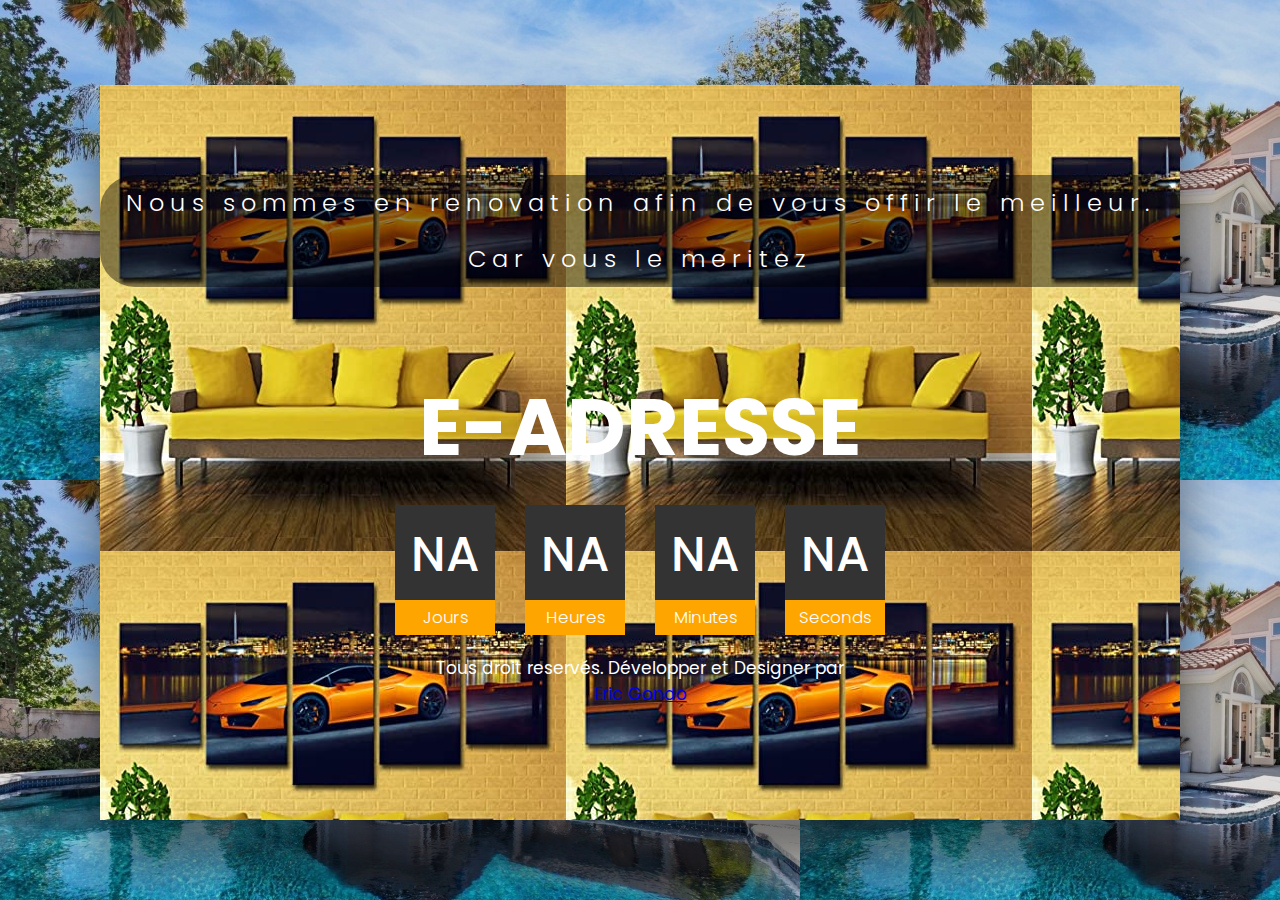
<file: formulaire/LandingPage/index.html>
<!DOCTYPE html>
<html>
<head>
	<title>E-ADRESSE</title>
	<meta charset="utf-8">
  	<meta name="viewport" content="width=device-width, initial-scale=1.0">
	<link rel="shortcut icon" type="image/png" href="images/logo.jpg">
	<link rel="stylesheet" href="style.css">
	<link rel="stylesheet" href="style.css">
	<script src="compte_a_rebour.js"></script>
</head>
<body>
	<div class="container">
		<h2>
			<br>
			<span>Nous sommes en renovation afin de vous offir le meilleur. Car vous le meritez</span>
			<br><br>E-ADRESSE
		</h2>

		<div class="countdown">
			<div id="jour">NA</div>
			<div id="heure">NA</div>
			<div id="minute">NA</div>
			<div id="second">NA</div>
		</div>

		<br><br>
		<p style="font-size: 17px; color: white;text-align: center;">Tous droit reservés. Développer et Designer par<br>
			<a href="https://www.facebook.com/eric.gondo.165/">Eric Gondo</a>
		</p>

	</div>
</body>
</html>
</file>
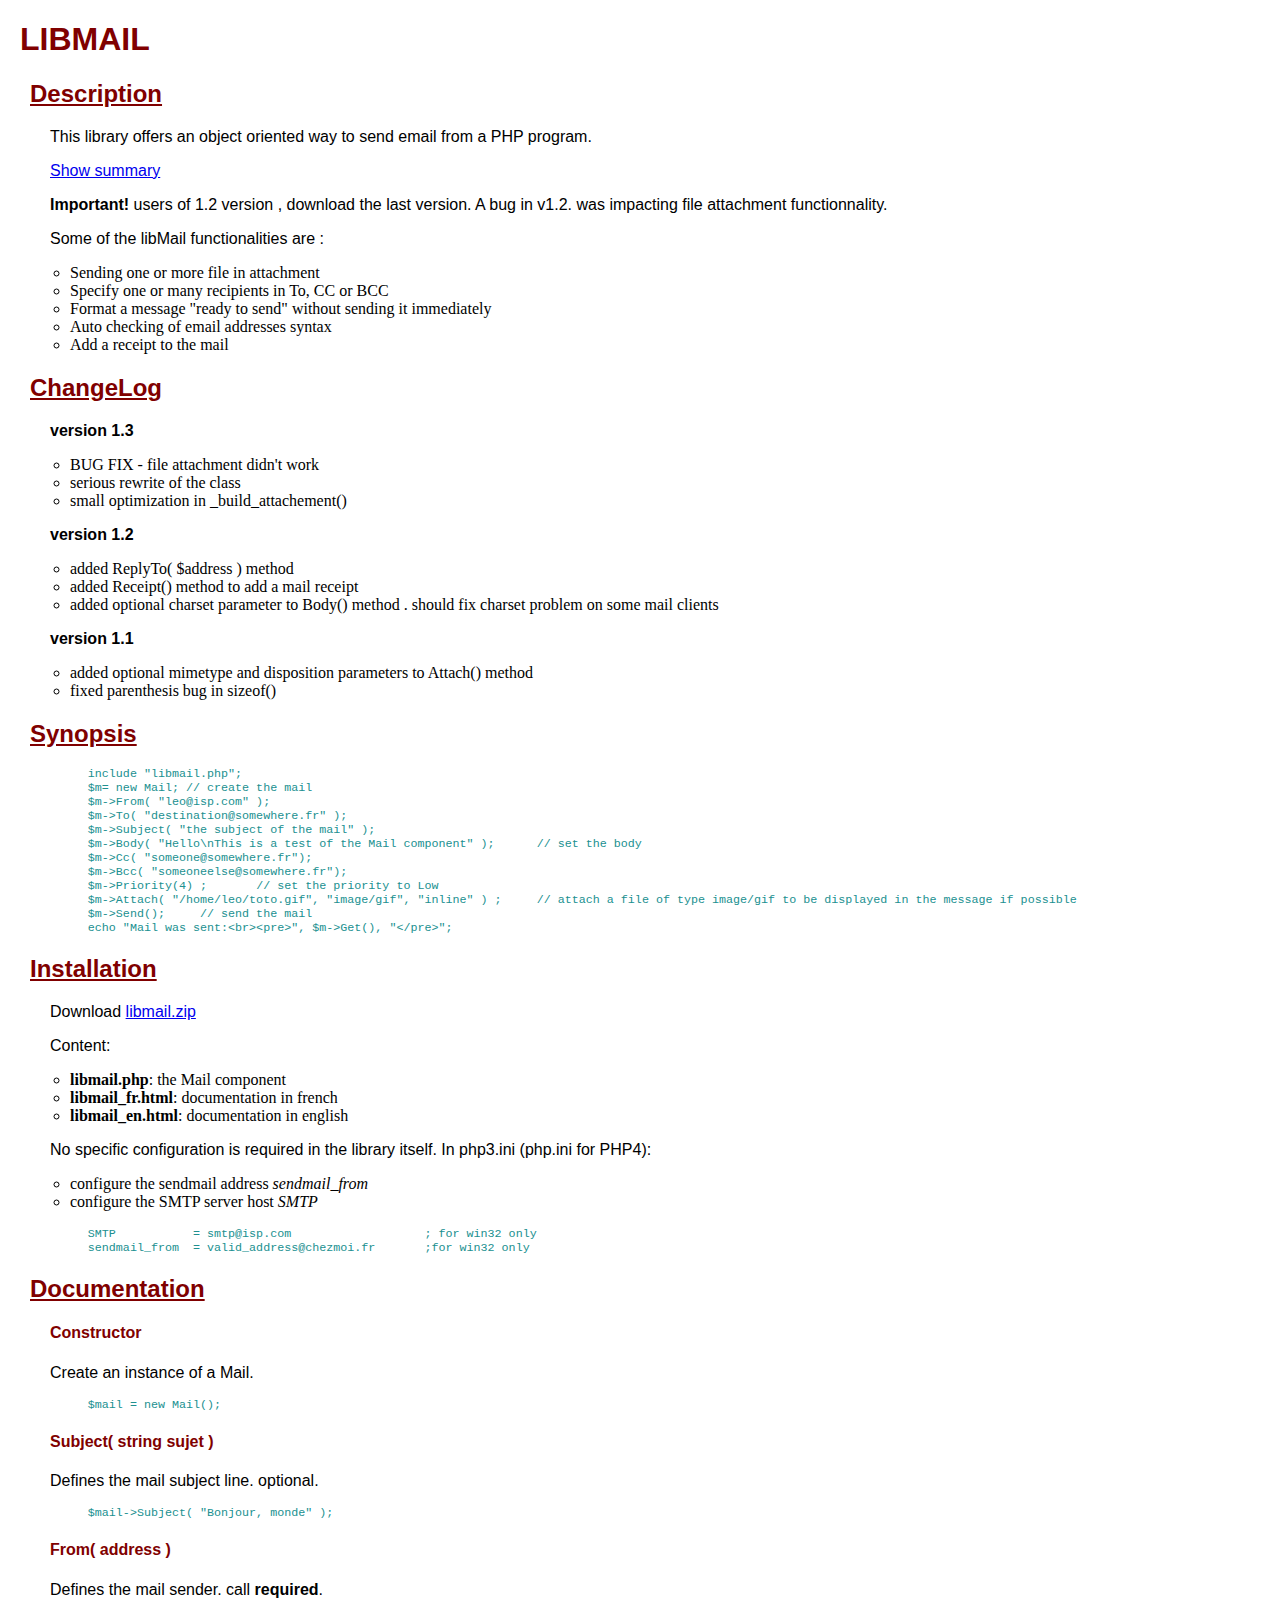
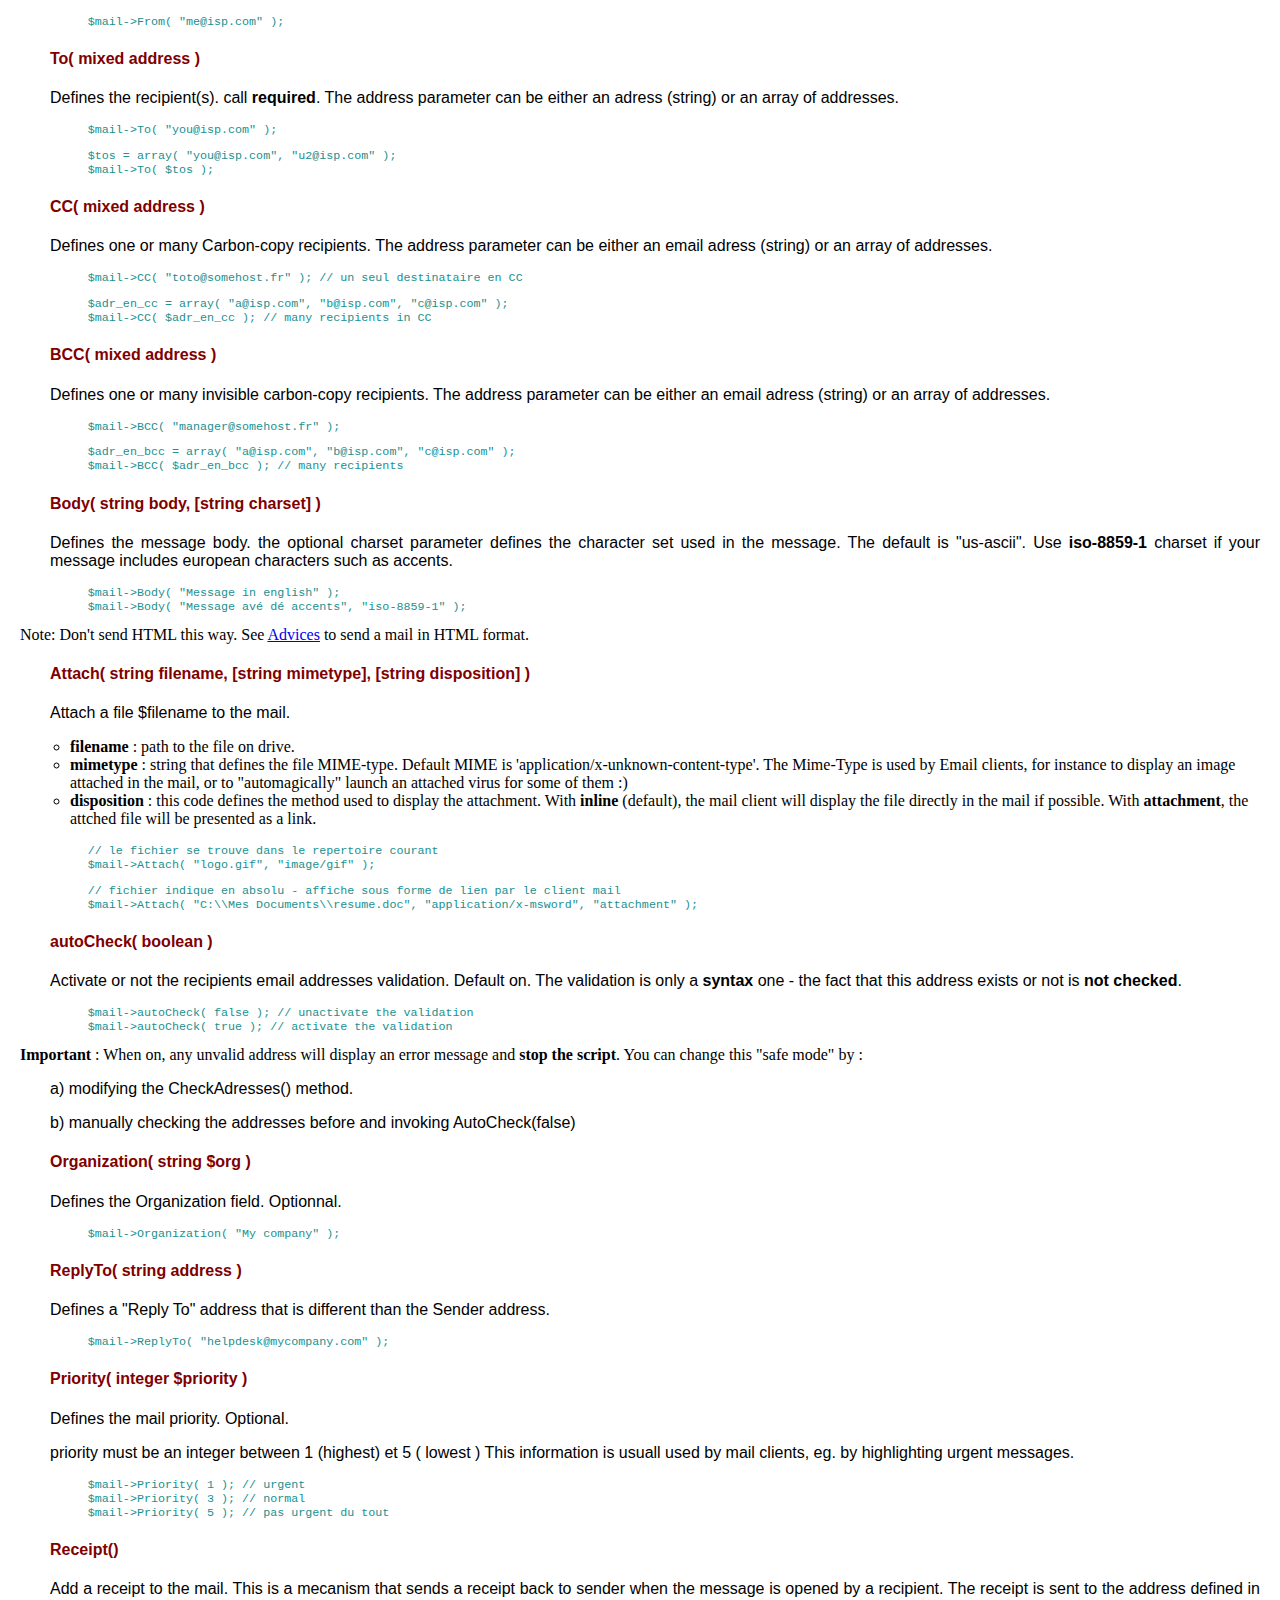
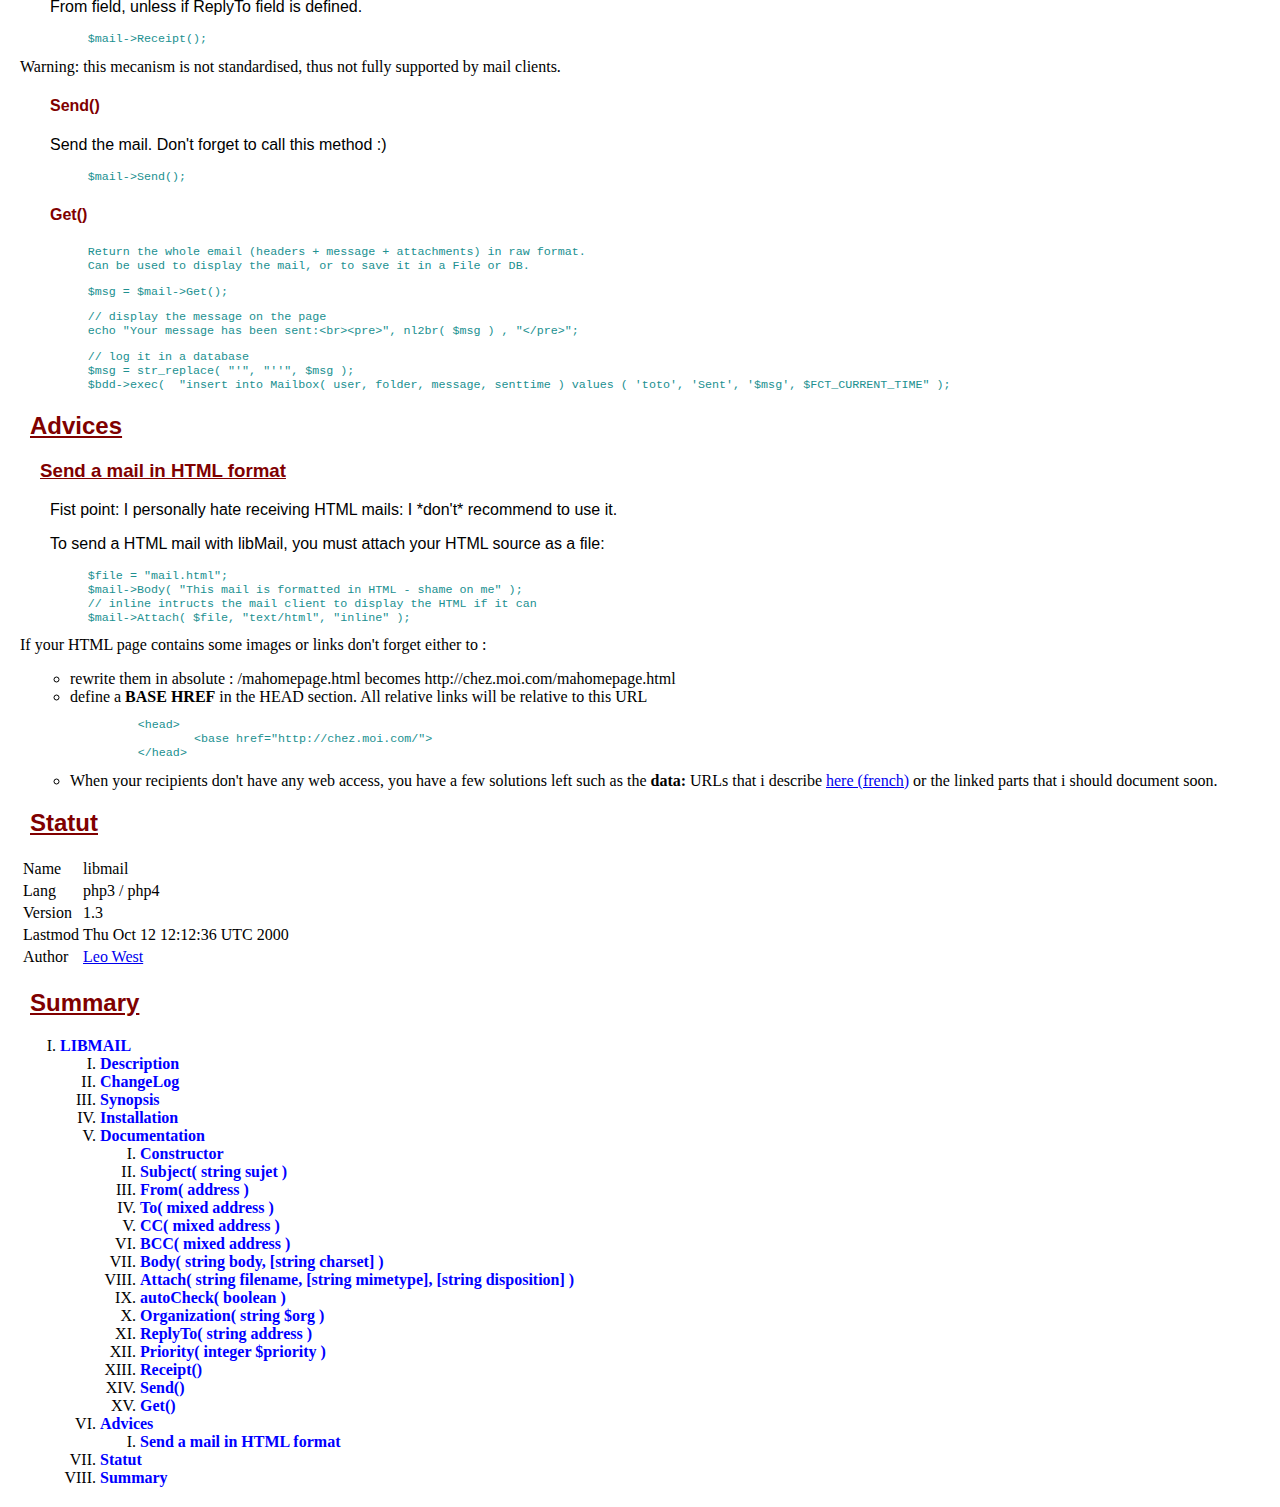
<file: formulaire/libmail/libmail_en.html>
<!DOCTYPE HTML PUBLIC "-//W3C//DTD HTML 4.01 Transitional//EN" "http://www.w3.org/TR/html4/loose.dtd">
<html>
<head>
<style type="text/css">
body {
	background-color: #ffffff;
	margin-top: 20px;
	margin-bottom: 20px;
	margin-left: 20px;
	margin-right: 20px;
}

code {
	color: #209090;
	font-weight: bold;
}

pre {
	font-family: monospace;
	font-size: 90%;
	color: #209090;
	margin-left: 1em;
}

p {
	font-family: Ms Sans Serif, Helvetica, Arial;
	text-align: justify;
	margin-left: +30px;
}	

ul {
	list-style: circle;
	margin-left: 10px;
}

ol {
	list-style: upper-roman;
}

h1,h2,h3,h4,h5,h6 {
	font-family: Arial, Helvetica;
	color: maroon;
}

h1 {
	font-size: +2em;
}

h2 {
	margin-left: +10px;
	text-decoration: underline;
}

h3 {
	margin-left: +20px;
	text-decoration: underline;
}

h4 {
	margin-left: +30px;
	font-weight: bold;
}


.aIdx {
	color: blue;
	font-weight: bold;
	text-decoration: none;
	vlink-color: darkblue;
	
}
.aIdx:active { color: pink; }

TABLE.params {
	border-collapse: collapse;
	border: 1px;
	background-color: #dddddd;
	padding: 1 5 1 5;
}
</style>
</head>
<body bgcolor="white">
<a name="LIBMAIL"></a><h1>LIBMAIL</h1><p><a name="Description"></a><h2>Description</h2><p>This library offers an object oriented way to send email from a PHP program.
<p><a href="#Summary">Show summary</a>
<p><b>Important!</b> users of 1.2 version , download the last version.
A bug in v1.2. was impacting file attachment functionnality.
<p><p>Some of the libMail functionalities are :
<p><ul><li> Sending one or more file in attachment
<li> Specify one or many recipients in To, CC or BCC
<li> Format a message "ready to send" without sending it immediately
<li> Auto checking of email addresses syntax
<li> Add a receipt to the mail
</ul><p><p><a name="ChangeLog"></a><h2>ChangeLog</h2><p><b>version 1.3</b>
<ul><li> BUG FIX - file attachment didn't work
<li> serious rewrite of the class
<li> small optimization in _build_attachement()
</ul><p><b>version 1.2</b>
<ul><li> added ReplyTo( $address ) method
<li> added Receipt() method to add a mail receipt
<li> added optional charset parameter to Body() method . should fix charset problem on some mail clients
</ul><p><b>version 1.1</b>
<ul><li> added optional mimetype and disposition parameters to Attach() method
<li> fixed parenthesis bug in sizeof()
</ul><p><p><a name="Synopsis"></a><h2>Synopsis</h2><p>
<pre>	include &quot;libmail.php&quot;;
	$m= new Mail; // create the mail
	$m-&gt;From( &quot;leo@isp.com&quot; );
	$m-&gt;To( &quot;destination@somewhere.fr&quot; );
	$m-&gt;Subject( &quot;the subject of the mail&quot; );
	$m-&gt;Body( &quot;Hello\nThis is a test of the Mail component&quot; );	// set the body
	$m-&gt;Cc( &quot;someone@somewhere.fr&quot;);
	$m-&gt;Bcc( &quot;someoneelse@somewhere.fr&quot;);
	$m-&gt;Priority(4) ;	// set the priority to Low
	$m-&gt;Attach( &quot;/home/leo/toto.gif&quot;, &quot;image/gif&quot;, &quot;inline&quot; ) ;	// attach a file of type image/gif to be displayed in the message if possible
	$m-&gt;Send();	// send the mail
	echo &quot;Mail was sent:&lt;br&gt;&lt;pre&gt;&quot;, $m-&gt;Get(), &quot;&lt;/pre&gt;&quot;;
</pre>
<p><a name="Installation"></a><h2>Installation</h2><p><p>Download <a href="libmail.zip">libmail.zip</a>
<p>Content:
<p><ul><li> <b>libmail.php</b>: the Mail component
<li> <b>libmail_fr.html</b>: documentation in french
<li> <b>libmail_en.html</b>: documentation in english
</ul><p><p>No specific configuration is required in the library itself.
In php3.ini (php.ini for PHP4):
<ul><li> configure the sendmail address <i>sendmail_from</i>
<li> configure the SMTP server host <i>SMTP</i>
</ul><p>
<pre>	SMTP           = smtp@isp.com			; for win32 only
	sendmail_from  = valid_address@chezmoi.fr	;for win32 only
</pre>
<p><a name="Documentation"></a><h2>Documentation</h2><p><p><a name="Constructor"></a><h4>Constructor</h4><p>Create an instance of a Mail.
<p>
<pre>	$mail = new Mail();
</pre>
<p><a name="Subject%28+string+sujet+%29"></a><h4>Subject( string sujet )</h4><p>Defines the mail subject line. optional.
<p>
<pre>	$mail-&gt;Subject( &quot;Bonjour, monde&quot; );
</pre>
<p><a name="From%28+address+%29"></a><h4>From( address )</h4><p>Defines the mail sender. call <b>required</b>.
<p>
<pre>	$mail-&gt;From( &quot;me@isp.com&quot; );
</pre>
<p><a name="To%28+mixed+address+%29"></a><h4>To( mixed address )</h4><p>Defines the recipient(s). call <b>required</b>.
The address parameter can be either an adress (string) or an array of addresses.
<p>
<pre>	$mail-&gt;To( &quot;you@isp.com&quot; );
</pre>

<pre>	$tos = array( &quot;you@isp.com&quot;, &quot;u2@isp.com&quot; );
	$mail-&gt;To( $tos );
</pre>
<p><p><p><a name="CC%28+mixed+address+%29"></a><h4>CC( mixed address )</h4><p>Defines one or many Carbon-copy recipients.
The address parameter can be either an email adress (string) or an array of addresses.
<p>
<pre>	$mail-&gt;CC( &quot;toto@somehost.fr&quot; ); // un seul destinataire en CC
</pre>

<pre>	$adr_en_cc = array( &quot;a@isp.com&quot;, &quot;b@isp.com&quot;, &quot;c@isp.com&quot; );
	$mail-&gt;CC( $adr_en_cc ); // many recipients in CC
</pre>
<p><p><a name="BCC%28+mixed+address+%29"></a><h4>BCC( mixed address )</h4><p>Defines one or many invisible carbon-copy recipients.
The address parameter can be either an email adress (string) or an array of addresses.
<p>
<pre>	$mail-&gt;BCC( &quot;manager@somehost.fr&quot; );
</pre>

<pre>	$adr_en_bcc = array( &quot;a@isp.com&quot;, &quot;b@isp.com&quot;, &quot;c@isp.com&quot; );
	$mail-&gt;BCC( $adr_en_bcc ); // many recipients
</pre>
<p><p><p><a name="Body%28+string+body%2C+%5Bstring+charset%5D+%29"></a><h4>Body( string body, [string charset] )</h4><p>Defines the message body. the optional charset parameter defines the character set used in the message.
The default is "us-ascii". Use <b>iso-8859-1</b> charset if your message includes european characters such as accents.
<p>
<pre>	$mail-&gt;Body( &quot;Message in english&quot; );
	$mail-&gt;Body( &quot;Message av&eacute; d&eacute; accents&quot;, &quot;iso-8859-1&quot; );
</pre>
Note: Don't send HTML this way. See <a href="#Advices">Advices</a> to send a mail in HTML format.
<p><p><p><a name="Attach%28+string+filename%2C+%5Bstring+mimetype%5D%2C+%5Bstring+disposition%5D+%29"></a><h4>Attach( string filename, [string mimetype], [string disposition] )</h4><p>Attach a file $filename to the mail.
<p><ul><li> <b>filename</b> : path to the file on drive.
</li><li> <b>mimetype</b> : string that defines the file MIME-type.
Default MIME is 'application/x-unknown-content-type'.
The Mime-Type is used by Email clients, for instance to display an image attached in the mail,
or to "automagically" launch an attached virus for some of them :)
</li><li> <b>disposition</b> : this code defines the method used to display the attachment.
With <b>inline</b> (default), the mail client will display the file directly in the mail if possible.
With <b>attachment</b>, the attched file will be presented as a link.
</li></ul><p>
<pre>	// le fichier se trouve dans le repertoire courant
	$mail-&gt;Attach( &quot;logo.gif&quot;, &quot;image/gif&quot; );
</pre>

<pre>	// fichier indique en absolu - affiche sous forme de lien par le client mail
	$mail-&gt;Attach( &quot;C:\\Mes Documents\\resume.doc&quot;, &quot;application/x-msword&quot;, &quot;attachment&quot; );
</pre>
<p><p><a name="autoCheck%28+boolean+%29"></a><h4>autoCheck( boolean )</h4><p>Activate or not the recipients email addresses validation. Default on.
The validation is only a <b>syntax</b> one - the fact that this address exists or not is <b>not checked</b>.
<p><p>
<pre>	$mail-&gt;autoCheck( false ); // unactivate the validation
	$mail-&gt;autoCheck( true ); // activate the validation
</pre>
<b>Important</b> : When on, any unvalid address will display an error message and <b>stop the script</b>.
You can change this "safe mode" by :
<p>a) modifying the CheckAdresses() method.
<p>b) manually checking the addresses before and invoking AutoCheck(false)
<p><p><p><a name="Organization%28+string+%24org+%29"></a><h4>Organization( string $org )</h4><p>Defines the Organization field. Optionnal.
<p>
<pre>	$mail-&gt;Organization( &quot;My company&quot; );
</pre>
<p><p><a name="ReplyTo%28+string+address+%29"></a><h4>ReplyTo( string address )</h4><p>Defines a "Reply To" address that is different than the Sender address.
<p>
<pre>	$mail-&gt;ReplyTo( &quot;helpdesk@mycompany.com&quot; );
</pre>
<p><p><a name="Priority%28+integer+%24priority+%29"></a><h4>Priority( integer $priority )</h4><p>Defines the mail priority. Optional.
<p>priority must be an integer between 1 (highest) et 5 ( lowest )
This information is usuall used by mail clients, eg. by highlighting urgent messages.
<p>
<pre>	$mail-&gt;Priority( 1 ); // urgent
	$mail-&gt;Priority( 3 ); // normal
	$mail-&gt;Priority( 5 ); // pas urgent du tout
</pre>
<p><a name="Receipt%28%29"></a><h4>Receipt()</h4><p>Add a receipt to the mail.
This is a mecanism that sends a receipt back to sender when the message is opened by a recipient.
The receipt is sent to the address defined in From field, unless if ReplyTo field is defined.
<p>
<pre>	$mail-&gt;Receipt();
</pre>
Warning: this mecanism is not standardised, thus not fully supported by mail clients.
<p><p><p><a name="Send%28%29"></a><h4>Send()</h4><p>Send the mail.
Don't forget to call this method :)
<p><p>
<pre>	$mail-&gt;Send();
</pre>
<p><a name="Get%28%29"></a><h4>Get()</h4><p>
<pre>	Return the whole email (headers + message + attachments) in raw format.
	Can be used to display the mail, or to save it in a File or DB.
</pre>

<pre>	$msg = $mail-&gt;Get();
</pre>

<pre>	// display the message on the page
	echo &quot;Your message has been sent:&lt;br&gt;&lt;pre&gt;&quot;, nl2br( $msg ) , &quot;&lt;/pre&gt;&quot;;
</pre>

<pre>	// log it in a database
	$msg = str_replace( &quot;&#039;&quot;, &quot;&#039;&#039;&quot;, $msg );
	$bdd-&gt;exec(  &quot;insert into Mailbox( user, folder, message, senttime ) values ( &#039;toto&#039;, &#039;Sent&#039;, &#039;$msg&#039;, $FCT_CURRENT_TIME&quot; );
</pre>
<p><a name="Advices"></a><h2>Advices</h2><p><a name="Send+a+mail+in+HTML+format"></a><h3>Send a mail in HTML format</h3><p>Fist point: I personally hate receiving HTML mails: I *don't* recommend to use it.
<p>To send a HTML mail with libMail, you must attach your HTML source as a file:
<p>
<pre>	$file = &quot;mail.html&quot;;
	$mail-&gt;Body( &quot;This mail is formatted in HTML - shame on me&quot; );
	// inline intructs the mail client to display the HTML if it can
	$mail-&gt;Attach( $file, &quot;text/html&quot;, &quot;inline&quot; );
</pre>
If your HTML page contains some images or links don't forget either to :
<p><ul><li> rewrite them in absolute : /mahomepage.html  becomes http://chez.moi.com/mahomepage.html
</li><li> define a <b>BASE HREF</b> in the HEAD section. All relative links will be relative to this URL
</li>
<pre>	&lt;head&gt;
		&lt;base href=&quot;http://chez.moi.com/&quot;&gt;
	&lt;/head&gt;
</pre>
<li> When your recipients don't have any web access, you have a few solutions left such as the <b>data:</b> URLs that i describe <a href="http://lwest.free.fr/doc/php/smp/?docid=data_url">here (french)</a>
or the linked parts that i should document soon.
</li><p></ul><p><p><p><p><a name="Statut"></a><h2>Statut</h2><p><table >
<tr><td>Name</td><td>libmail</td></tr>
<tr><td>Lang</td><td>php3 / php4</td></tr>
<tr><td>Version</td><td>1.3</td></tr>
<tr><td>Lastmod</td><td>Thu Oct 12 12:12:36 UTC 2000</td></tr>
<tr><td>Author</td><td><a href="mailto:lwest@free.fr?subject=libmail">Leo West</a></td></tr>
</table><p><a name="Summary"></a><h2>Summary</h2><p><a name="summary"></a><ol class=idx>
<li><a href="#LIBMAIL" class=aIdx>LIBMAIL</a></li>
<ol class=idx>
<li><a href="#Description" class=aIdx>Description</a></li>
<li><a href="#ChangeLog" class=aIdx>ChangeLog</a></li>
<li><a href="#Synopsis" class=aIdx>Synopsis</a></li>
<li><a href="#Installation" class=aIdx>Installation</a></li>
<li><a href="#Documentation" class=aIdx>Documentation</a></li>
<ol class=idx>
<li><a href="#Constructor" class=aIdx>Constructor</a></li>
<li><a href="#Subject%28+string+sujet+%29" class=aIdx>Subject( string sujet )</a></li>
<li><a href="#From%28+address+%29" class=aIdx>From( address )</a></li>
<li><a href="#To%28+mixed+address+%29" class=aIdx>To( mixed address )</a></li>
<li><a href="#CC%28+mixed+address+%29" class=aIdx>CC( mixed address )</a></li>
<li><a href="#BCC%28+mixed+address+%29" class=aIdx>BCC( mixed address )</a></li>
<li><a href="#Body%28+string+body%2C+%5Bstring+charset%5D+%29" class=aIdx>Body( string body, [string charset] )</a></li>
<li><a href="#Attach%28+string+filename%2C+%5Bstring+mimetype%5D%2C+%5Bstring+disposition%5D+%29" class=aIdx>Attach( string filename, [string mimetype], [string disposition] )</a></li>
<li><a href="#autoCheck%28+boolean+%29" class=aIdx>autoCheck( boolean )</a></li>
<li><a href="#Organization%28+string+%24org+%29" class=aIdx>Organization( string $org )</a></li>
<li><a href="#ReplyTo%28+string+address+%29" class=aIdx>ReplyTo( string address )</a></li>
<li><a href="#Priority%28+integer+%24priority+%29" class=aIdx>Priority( integer $priority )</a></li>
<li><a href="#Receipt%28%29" class=aIdx>Receipt()</a></li>
<li><a href="#Send%28%29" class=aIdx>Send()</a></li>
<li><a href="#Get%28%29" class=aIdx>Get()</a></li>
</ol><li><a href="#Advices" class=aIdx>Advices</a></li>
<ol class=idx>
<li><a href="#Send+a+mail+in+HTML+format" class=aIdx>Send a mail in HTML format</a></li>
</ol><li><a href="#Statut" class=aIdx>Statut</a></li>
<li><a href="#Summary" class=aIdx>Summary</a></li>
<p><p></body>
</html>
</file>
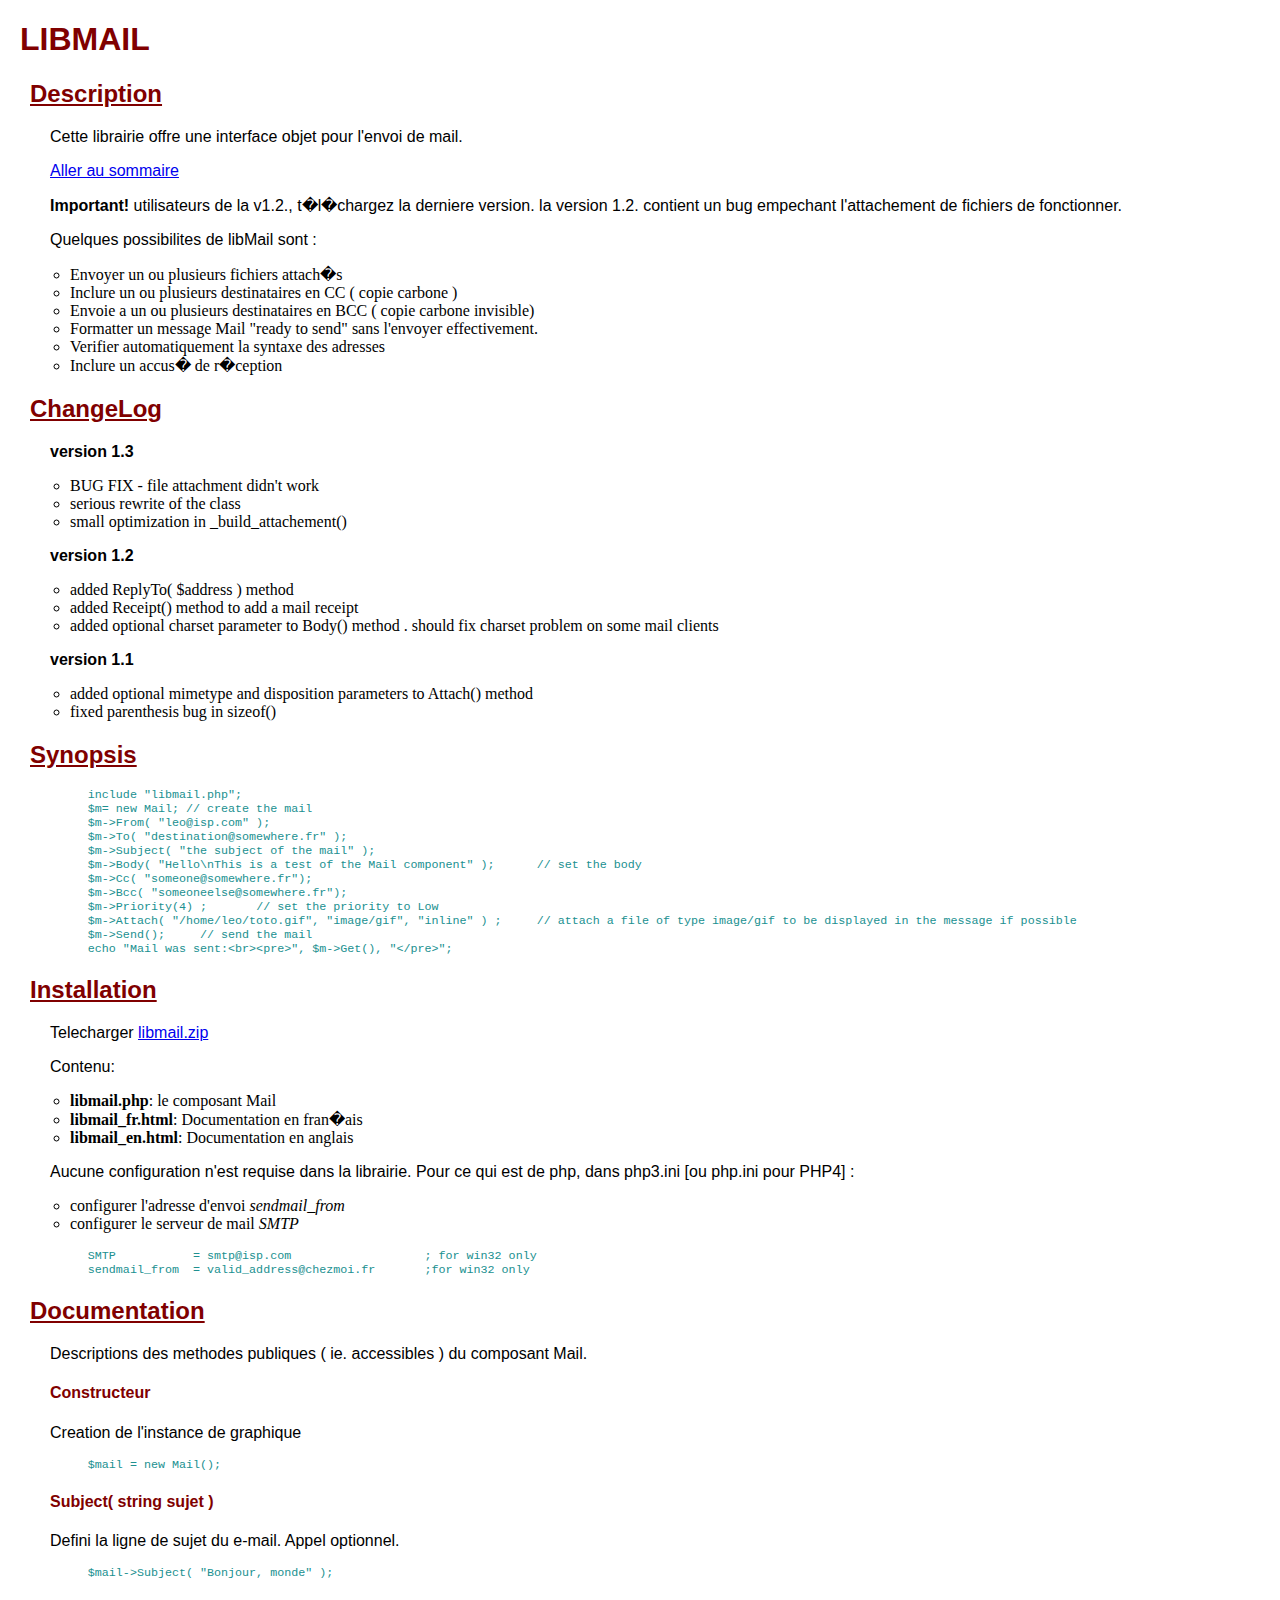
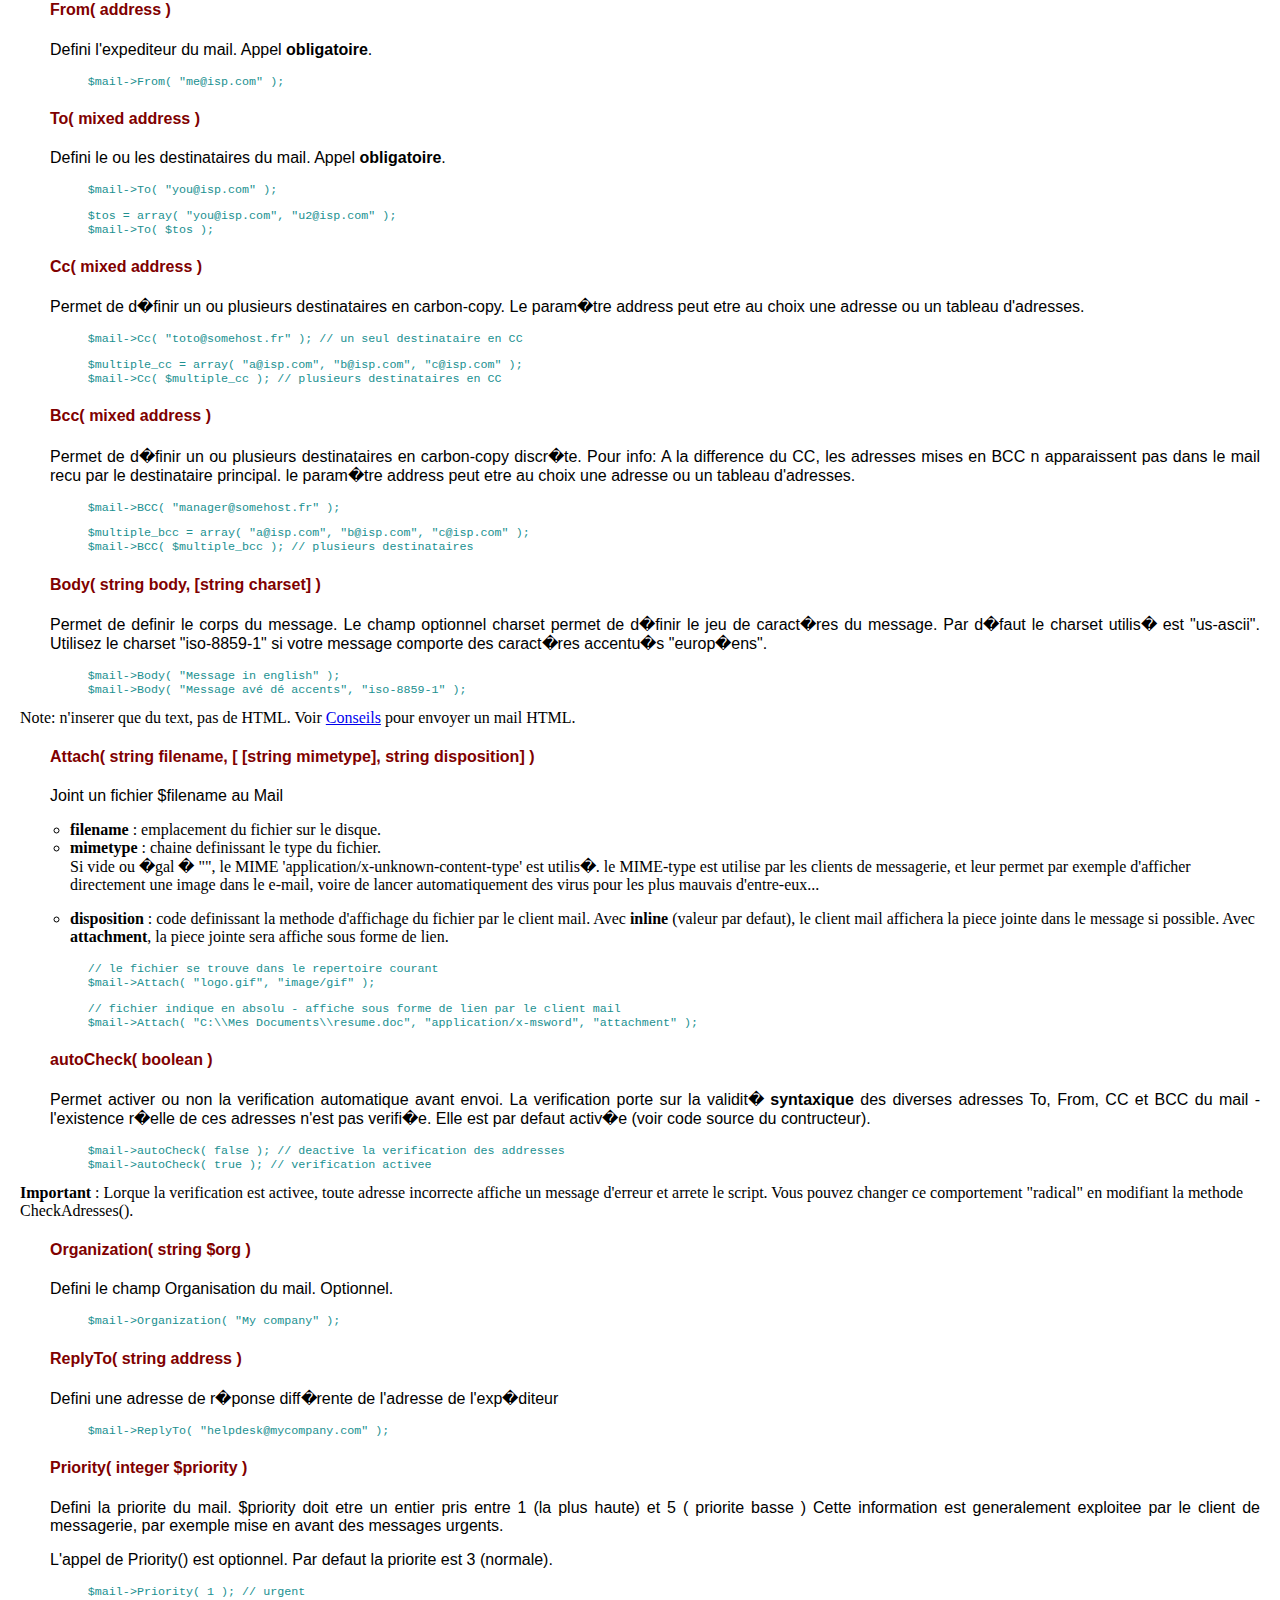
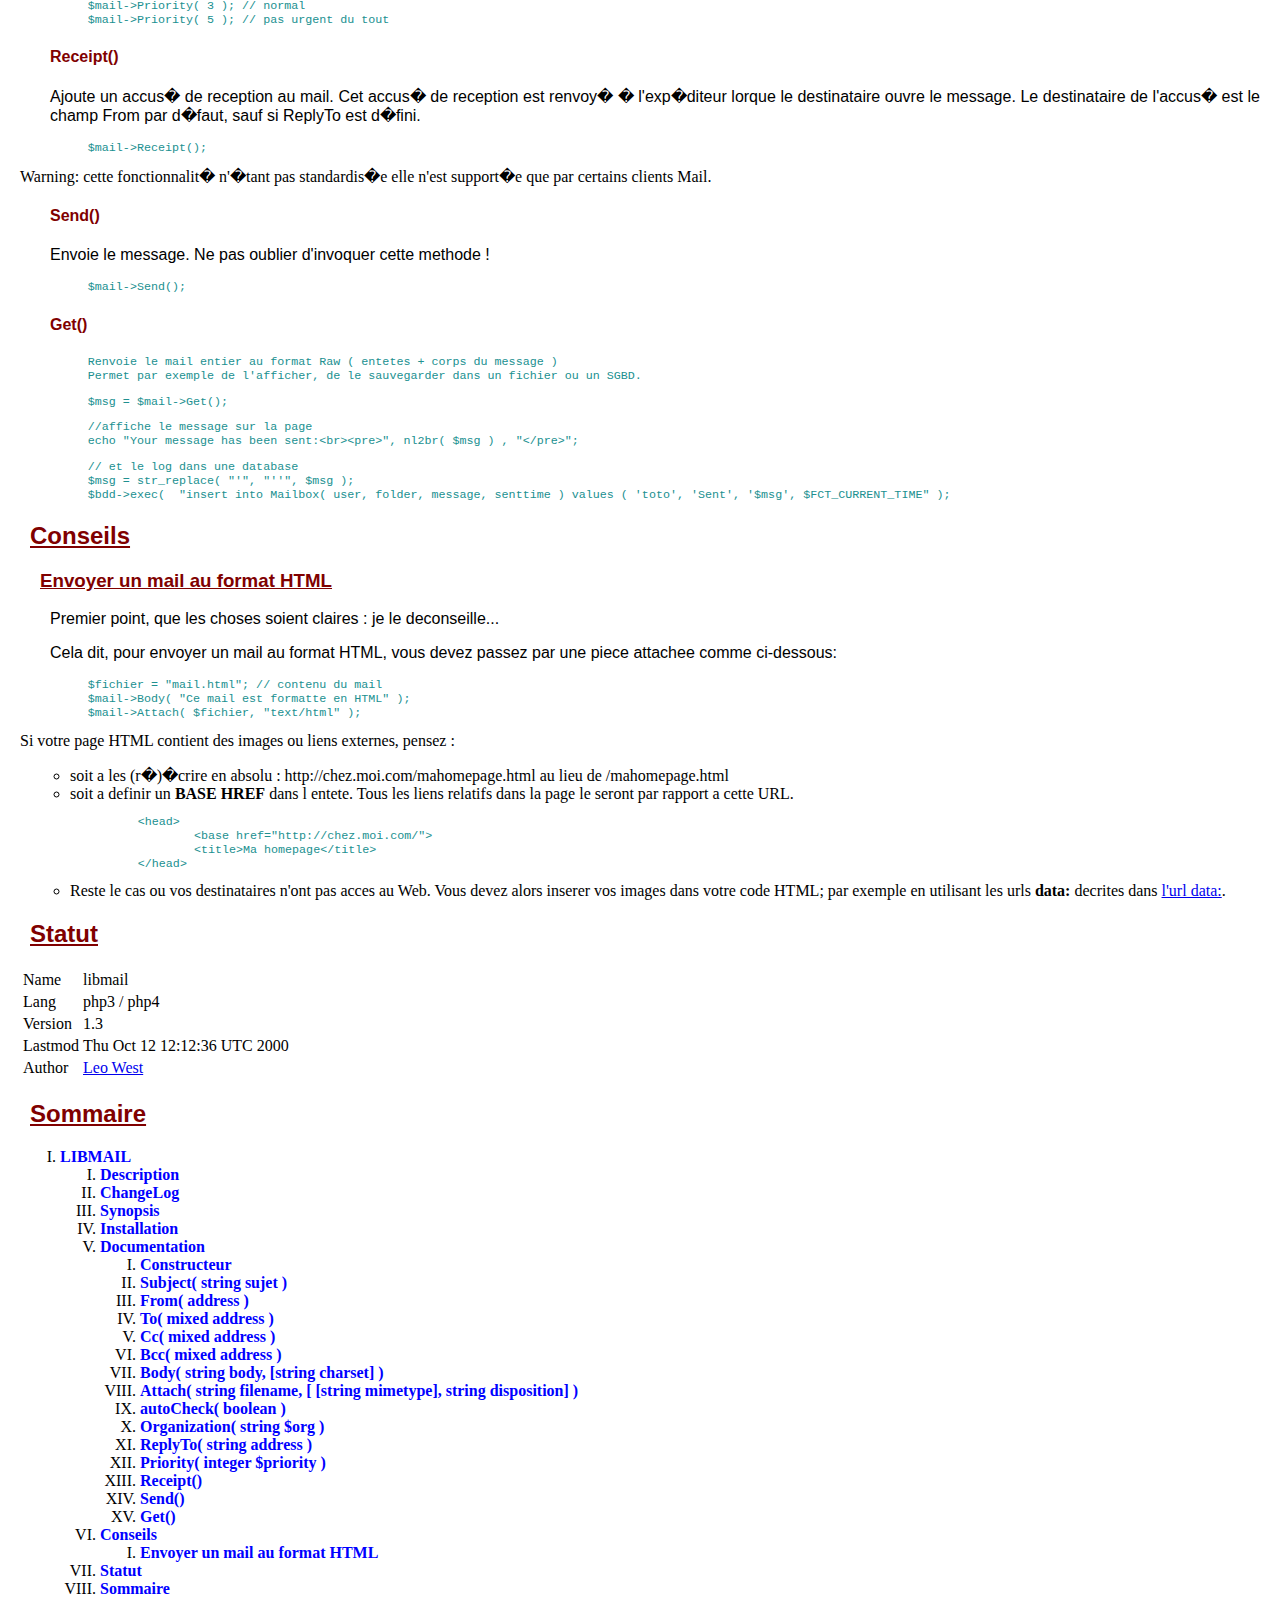
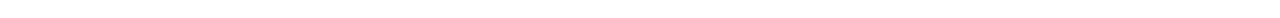
<file: formulaire/libmail/libmail_fr.html>
<!DOCTYPE HTML PUBLIC "-//W3C//DTD HTML 4.01 Transitional//EN" "http://www.w3.org/TR/html4/loose.dtd">
<html>
<head>
<style type="text/css">
body {
	background-color: #ffffff;
	margin-top: 20px;
	margin-bottom: 20px;
	margin-left: 20px;
	margin-right: 20px;
}

code {
	color: #209090;
	font-weight: bold;
}

pre {
	font-family: monospace;
	font-size: 90%;
	color: #209090;
	margin-left: 1em;
}

p {
	font-family: Ms Sans Serif, Helvetica, Arial;
	text-align: justify;
	margin-left: +30px;
}	

ul {
	list-style: circle;
	margin-left: 10px;
}

ol {
	list-style: upper-roman;
}

h1,h2,h3,h4,h5,h6 {
	font-family: Arial, Helvetica;
	color: maroon;
}

h1 {
	font-size: +2em;
}

h2 {
	margin-left: +10px;
	text-decoration: underline;
}

h3 {
	margin-left: +20px;
	text-decoration: underline;
}

h4 {
	margin-left: +30px;
	font-weight: bold;
}


.aIdx {
	color: blue;
	font-weight: bold;
	text-decoration: none;
	vlink-color: darkblue;
	
}
.aIdx:active { color: pink; }

TABLE.params {
	border-collapse: collapse;
	border: 1px;
	background-color: #dddddd;
	padding: 1 5 1 5;
}
</style>
</head>
<body bgcolor="white">
<a name="LIBMAIL"></a><h1>LIBMAIL</h1><p><a name="Description"></a><h2>Description</h2><p>Cette librairie offre une interface objet pour l'envoi de mail.
<p><a href="#Sommaire">Aller au sommaire</a>
<p><b>Important!</b> utilisateurs de la v1.2., t�l�chargez la derniere version.
la version 1.2. contient un bug empechant l'attachement de fichiers de fonctionner.
<p><p>Quelques possibilites de libMail sont :
<p><ul><li> Envoyer un ou plusieurs fichiers attach�s
<li> Inclure un ou plusieurs destinataires en CC ( copie carbone )
<li> Envoie a un ou plusieurs destinataires en BCC ( copie carbone invisible)
<li> Formatter un message Mail "ready to send" sans l'envoyer effectivement.
<li> Verifier automatiquement la syntaxe des adresses
<li> Inclure un accus� de r�ception
</ul><p><p><a name="ChangeLog"></a><h2>ChangeLog</h2><p><b>version 1.3</b>
<ul><li> BUG FIX - file attachment didn't work
<li> serious rewrite of the class
<li> small optimization in _build_attachement()
</ul><p><b>version 1.2</b>
<ul><li> added ReplyTo( $address ) method
<li> added Receipt() method to add a mail receipt
<li> added optional charset parameter to Body() method . should fix charset problem on some mail clients
</ul><p><b>version 1.1</b>
<ul><li> added optional mimetype and disposition parameters to Attach() method
<li> fixed parenthesis bug in sizeof()
</ul><p><p><p><a name="Synopsis"></a><h2>Synopsis</h2><p>
<pre>	include &quot;libmail.php&quot;;
	$m= new Mail; // create the mail
	$m-&gt;From( &quot;leo@isp.com&quot; );
	$m-&gt;To( &quot;destination@somewhere.fr&quot; );
	$m-&gt;Subject( &quot;the subject of the mail&quot; );
	$m-&gt;Body( &quot;Hello\nThis is a test of the Mail component&quot; );	// set the body
	$m-&gt;Cc( &quot;someone@somewhere.fr&quot;);
	$m-&gt;Bcc( &quot;someoneelse@somewhere.fr&quot;);
	$m-&gt;Priority(4) ;	// set the priority to Low
	$m-&gt;Attach( &quot;/home/leo/toto.gif&quot;, &quot;image/gif&quot;, &quot;inline&quot; ) ;	// attach a file of type image/gif to be displayed in the message if possible
	$m-&gt;Send();	// send the mail
	echo &quot;Mail was sent:&lt;br&gt;&lt;pre&gt;&quot;, $m-&gt;Get(), &quot;&lt;/pre&gt;&quot;;
</pre>
<p><a name="Installation"></a><h2>Installation</h2><p><p>Telecharger <a href="libmail.zip">libmail.zip</a>
<p>Contenu:
<p><ul><li> <b>libmail.php</b>: le composant Mail
<li> <b>libmail_fr.html</b>: Documentation en fran�ais
<li> <b>libmail_en.html</b>: Documentation en anglais
</ul><p><p>Aucune configuration n'est requise dans la librairie.
Pour ce qui est de php, dans php3.ini [ou php.ini pour PHP4] :
<ul><li> configurer l'adresse d'envoi <i>sendmail_from</i>
<li> configurer le serveur de mail <i>SMTP</i>
</ul><p>
<pre>	SMTP           = smtp@isp.com			; for win32 only
	sendmail_from  = valid_address@chezmoi.fr	;for win32 only
</pre>
<p><a name="Documentation"></a><h2>Documentation</h2><p><p>Descriptions des methodes publiques ( ie. accessibles ) du composant Mail.
<p><p><a name="Constructeur"></a><h4>Constructeur</h4><p>Creation de l'instance de graphique
<p>
<pre>	$mail = new Mail();
</pre>
<p><a name="Subject%28+string+sujet+%29"></a><h4>Subject( string sujet )</h4><p>Defini la ligne de sujet du e-mail. Appel optionnel.
<p>
<pre>	$mail-&gt;Subject( &quot;Bonjour, monde&quot; );
</pre>
<p><p><a name="From%28+address+%29"></a><h4>From( address )</h4><p>Defini l'expediteur du mail. Appel <b>obligatoire</b>.
<p>
<pre>	$mail-&gt;From( &quot;me@isp.com&quot; );
</pre>
<p><a name="To%28+mixed+address+%29"></a><h4>To( mixed address )</h4><p>Defini le ou les destinataires du mail. Appel <b>obligatoire</b>.
<p>
<pre>	$mail-&gt;To( &quot;you@isp.com&quot; );
</pre>

<pre>	$tos = array( &quot;you@isp.com&quot;, &quot;u2@isp.com&quot; );
	$mail-&gt;To( $tos );
</pre>
<p><p><p><a name="Cc%28+mixed+address+%29"></a><h4>Cc( mixed address )</h4><p>Permet de d�finir un ou plusieurs destinataires en carbon-copy.
Le param�tre address peut etre au choix une adresse ou un tableau d'adresses.
<p>
<pre>	$mail-&gt;Cc( &quot;toto@somehost.fr&quot; ); // un seul destinataire en CC
</pre>

<pre>	$multiple_cc = array( &quot;a@isp.com&quot;, &quot;b@isp.com&quot;, &quot;c@isp.com&quot; );
	$mail-&gt;Cc( $multiple_cc ); // plusieurs destinataires en CC
</pre>
<p><p><a name="Bcc%28+mixed+address+%29"></a><h4>Bcc( mixed address )</h4><p>Permet de d�finir un ou plusieurs destinataires en carbon-copy discr�te.
Pour info: A la difference du CC, les adresses mises en BCC n apparaissent pas dans le mail recu par le destinataire principal.
le param�tre address peut etre au choix une adresse ou un tableau d'adresses.
<p>
<pre>	$mail-&gt;BCC( &quot;manager@somehost.fr&quot; );
</pre>

<pre>	$multiple_bcc = array( &quot;a@isp.com&quot;, &quot;b@isp.com&quot;, &quot;c@isp.com&quot; );
	$mail-&gt;BCC( $multiple_bcc ); // plusieurs destinataires
</pre>
<p><p><a name="Body%28+string+body%2C+%5Bstring+charset%5D+%29"></a><h4>Body( string body, [string charset] )</h4><p>Permet de definir le corps du message. Le champ optionnel charset permet de d�finir le jeu de caract�res du message.
Par d�faut le charset utilis� est "us-ascii". Utilisez le charset "iso-8859-1" si votre message comporte des caract�res accentu�s "europ�ens".
<p>
<pre>	$mail-&gt;Body( &quot;Message in english&quot; );
	$mail-&gt;Body( &quot;Message av&eacute; d&eacute; accents&quot;, &quot;iso-8859-1&quot; );
</pre>
Note: n'inserer que du text, pas de HTML. Voir <a href="#Conseils">Conseils</a> pour envoyer un mail HTML.
<p><p><p><a name="Attach%28+string+filename%2C+%5B+%5Bstring+mimetype%5D%2C+string+disposition%5D+%29"></a><h4>Attach( string filename, [ [string mimetype], string disposition] )</h4><p>Joint un fichier $filename au Mail
<p><ul><li> <b>filename</b> : emplacement du fichier sur le disque.
</li><li> <b>mimetype</b> : chaine definissant le type du fichier.
</li>Si vide ou �gal � "", le MIME 'application/x-unknown-content-type' est utilis�.
le MIME-type est utilise par les clients de messagerie, et leur permet par exemple d'afficher directement une image
dans le e-mail, voire de lancer automatiquement des virus pour les plus mauvais d'entre-eux...
<p><li> <b>disposition</b> : code definissant la methode d'affichage du fichier par le client mail.
Avec <b>inline</b> (valeur par defaut), le client mail affichera la piece jointe dans le message si possible.
Avec <b>attachment</b>, la piece jointe sera affiche sous forme de lien.
</li></ul><p><p>
<pre>	// le fichier se trouve dans le repertoire courant
	$mail-&gt;Attach( &quot;logo.gif&quot;, &quot;image/gif&quot; );
</pre>

<pre>	// fichier indique en absolu - affiche sous forme de lien par le client mail
	$mail-&gt;Attach( &quot;C:\\Mes Documents\\resume.doc&quot;, &quot;application/x-msword&quot;, &quot;attachment&quot; );
</pre>
<p><p><p><a name="autoCheck%28+boolean+%29"></a><h4>autoCheck( boolean )</h4><p>Permet activer ou non la verification automatique avant envoi.
La verification porte sur la validit� <b>syntaxique</b> des diverses adresses To, From, CC et BCC du mail - l'existence r�elle de ces adresses n'est pas verifi�e.
Elle est par defaut activ�e (voir code source du contructeur).
<p>
<pre>	$mail-&gt;autoCheck( false ); // deactive la verification des addresses
	$mail-&gt;autoCheck( true ); // verification activee
</pre>
<b>Important</b> : Lorque la verification est activee, toute adresse incorrecte affiche un message d'erreur et arrete le script.
Vous pouvez changer ce comportement "radical" en modifiant la methode CheckAdresses().
<p><p><p><p><a name="Organization%28+string+%24org+%29"></a><h4>Organization( string $org )</h4><p>Defini le champ Organisation du mail. Optionnel.
<p>
<pre>	$mail-&gt;Organization( &quot;My company&quot; );
</pre>
<p><p><a name="ReplyTo%28+string+address+%29"></a><h4>ReplyTo( string address )</h4><p>Defini une adresse de r�ponse diff�rente de l'adresse de l'exp�diteur
<p>
<pre>	$mail-&gt;ReplyTo( &quot;helpdesk@mycompany.com&quot; );
</pre>
<p><p><a name="Priority%28+integer+%24priority+%29"></a><h4>Priority( integer $priority )</h4><p>Defini la priorite du mail. $priority doit etre un entier pris entre 1 (la plus haute) et 5 ( priorite basse )
Cette information est generalement exploitee par le client de messagerie, par exemple mise en avant des messages urgents.
<p>L'appel de Priority() est optionnel. Par defaut la priorite est 3 (normale).
<p>
<pre>	$mail-&gt;Priority( 1 ); // urgent
	$mail-&gt;Priority( 3 ); // normal
	$mail-&gt;Priority( 5 ); // pas urgent du tout
</pre>
<p><a name="Receipt%28%29"></a><h4>Receipt()</h4><p>Ajoute un accus� de reception au mail.
Cet accus� de reception est renvoy� � l'exp�diteur lorque le destinataire ouvre le message.
Le destinataire de l'accus� est le champ From par d�faut, sauf si ReplyTo est d�fini.
<p>
<pre>	$mail-&gt;Receipt();
</pre>
Warning: cette fonctionnalit� n'�tant pas standardis�e elle n'est support�e que par certains clients Mail.
<p><p><p><a name="Send%28%29"></a><h4>Send()</h4><p>Envoie le message.
Ne pas oublier d'invoquer cette methode !
<p><p>
<pre>	$mail-&gt;Send();
</pre>
<p><a name="Get%28%29"></a><h4>Get()</h4><p>
<pre>	Renvoie le mail entier au format Raw ( entetes + corps du message )
	Permet par exemple de l&#039;afficher, de le sauvegarder dans un fichier ou un SGBD.
</pre>

<pre>	$msg = $mail-&gt;Get();
</pre>

<pre>	//affiche le message sur la page
	echo &quot;Your message has been sent:&lt;br&gt;&lt;pre&gt;&quot;, nl2br( $msg ) , &quot;&lt;/pre&gt;&quot;;
</pre>

<pre>	// et le log dans une database
	$msg = str_replace( &quot;&#039;&quot;, &quot;&#039;&#039;&quot;, $msg );
	$bdd-&gt;exec(  &quot;insert into Mailbox( user, folder, message, senttime ) values ( &#039;toto&#039;, &#039;Sent&#039;, &#039;$msg&#039;, $FCT_CURRENT_TIME&quot; );
</pre>
<p><p><a name="Conseils"></a><h2>Conseils</h2><p><a name="Envoyer+un+mail+au+format+HTML"></a><h3>Envoyer un mail au format HTML</h3><p>Premier point, que les choses soient claires : je le deconseille...
<p>Cela dit, pour envoyer un mail au format HTML, vous devez passez par une piece attachee comme
ci-dessous:
<p>
<pre>	$fichier = &quot;mail.html&quot;; // contenu du mail
	$mail-&gt;Body( &quot;Ce mail est formatte en HTML&quot; );
	$mail-&gt;Attach( $fichier, &quot;text/html&quot; );
</pre>
Si votre page HTML contient des images ou liens externes, pensez :
<p><ul><li> soit a les (r�)�crire en absolu : http://chez.moi.com/mahomepage.html au lieu de /mahomepage.html
</li><li> soit a definir un <b>BASE HREF</b> dans l entete. Tous les liens relatifs dans la page le seront par rapport
a cette URL.
</li>
<pre>	&lt;head&gt;
		&lt;base href=&quot;http://chez.moi.com/&quot;&gt;
		&lt;title&gt;Ma homepage&lt;/title&gt;
	&lt;/head&gt;
</pre>
<li> Reste le cas ou vos destinataires n'ont pas acces au Web.
Vous devez alors inserer vos images dans votre code HTML; par exemple en utilisant les urls <b>data:</b>
decrites dans <a href="http://lwest.free.fr/doc/php/smp/?docid=data_url">l'url data:</a>.
</li></ul><p><p><p><p><a name="Statut"></a><h2>Statut</h2><p><table >
<tr><td>Name</td><td>libmail</td></tr>
<tr><td>Lang</td><td>php3 / php4</td></tr>
<tr><td>Version</td><td>1.3</td></tr>
<tr><td>Lastmod</td><td>Thu Oct 12 12:12:36 UTC 2000</td></tr>
<tr><td>Author</td><td><a href="mailto:lwest@free.fr?subject=libmail">Leo West</a></td></tr>
</table><a name="Sommaire"></a><h2>Sommaire</h2><p><a name="summary"></a><ol class=idx>
<li><a href="#LIBMAIL" class=aIdx>LIBMAIL</a></li>
<ol class=idx>
<li><a href="#Description" class=aIdx>Description</a></li>
<li><a href="#ChangeLog" class=aIdx>ChangeLog</a></li>
<li><a href="#Synopsis" class=aIdx>Synopsis</a></li>
<li><a href="#Installation" class=aIdx>Installation</a></li>
<li><a href="#Documentation" class=aIdx>Documentation</a></li>
<ol class=idx>
<li><a href="#Constructeur" class=aIdx>Constructeur</a></li>
<li><a href="#Subject%28+string+sujet+%29" class=aIdx>Subject( string sujet )</a></li>
<li><a href="#From%28+address+%29" class=aIdx>From( address )</a></li>
<li><a href="#To%28+mixed+address+%29" class=aIdx>To( mixed address )</a></li>
<li><a href="#Cc%28+mixed+address+%29" class=aIdx>Cc( mixed address )</a></li>
<li><a href="#Bcc%28+mixed+address+%29" class=aIdx>Bcc( mixed address )</a></li>
<li><a href="#Body%28+string+body%2C+%5Bstring+charset%5D+%29" class=aIdx>Body( string body, [string charset] )</a></li>
<li><a href="#Attach%28+string+filename%2C+%5B+%5Bstring+mimetype%5D%2C+string+disposition%5D+%29" class=aIdx>Attach( string filename, [ [string mimetype], string disposition] )</a></li>
<li><a href="#autoCheck%28+boolean+%29" class=aIdx>autoCheck( boolean )</a></li>
<li><a href="#Organization%28+string+%24org+%29" class=aIdx>Organization( string $org )</a></li>
<li><a href="#ReplyTo%28+string+address+%29" class=aIdx>ReplyTo( string address )</a></li>
<li><a href="#Priority%28+integer+%24priority+%29" class=aIdx>Priority( integer $priority )</a></li>
<li><a href="#Receipt%28%29" class=aIdx>Receipt()</a></li>
<li><a href="#Send%28%29" class=aIdx>Send()</a></li>
<li><a href="#Get%28%29" class=aIdx>Get()</a></li>
</ol><li><a href="#Conseils" class=aIdx>Conseils</a></li>
<ol class=idx>
<li><a href="#Envoyer+un+mail+au+format+HTML" class=aIdx>Envoyer un mail au format HTML</a></li>
</ol><li><a href="#Statut" class=aIdx>Statut</a></li>
<li><a href="#Sommaire" class=aIdx>Sommaire</a></li>
<p></body>
</html>
</file>
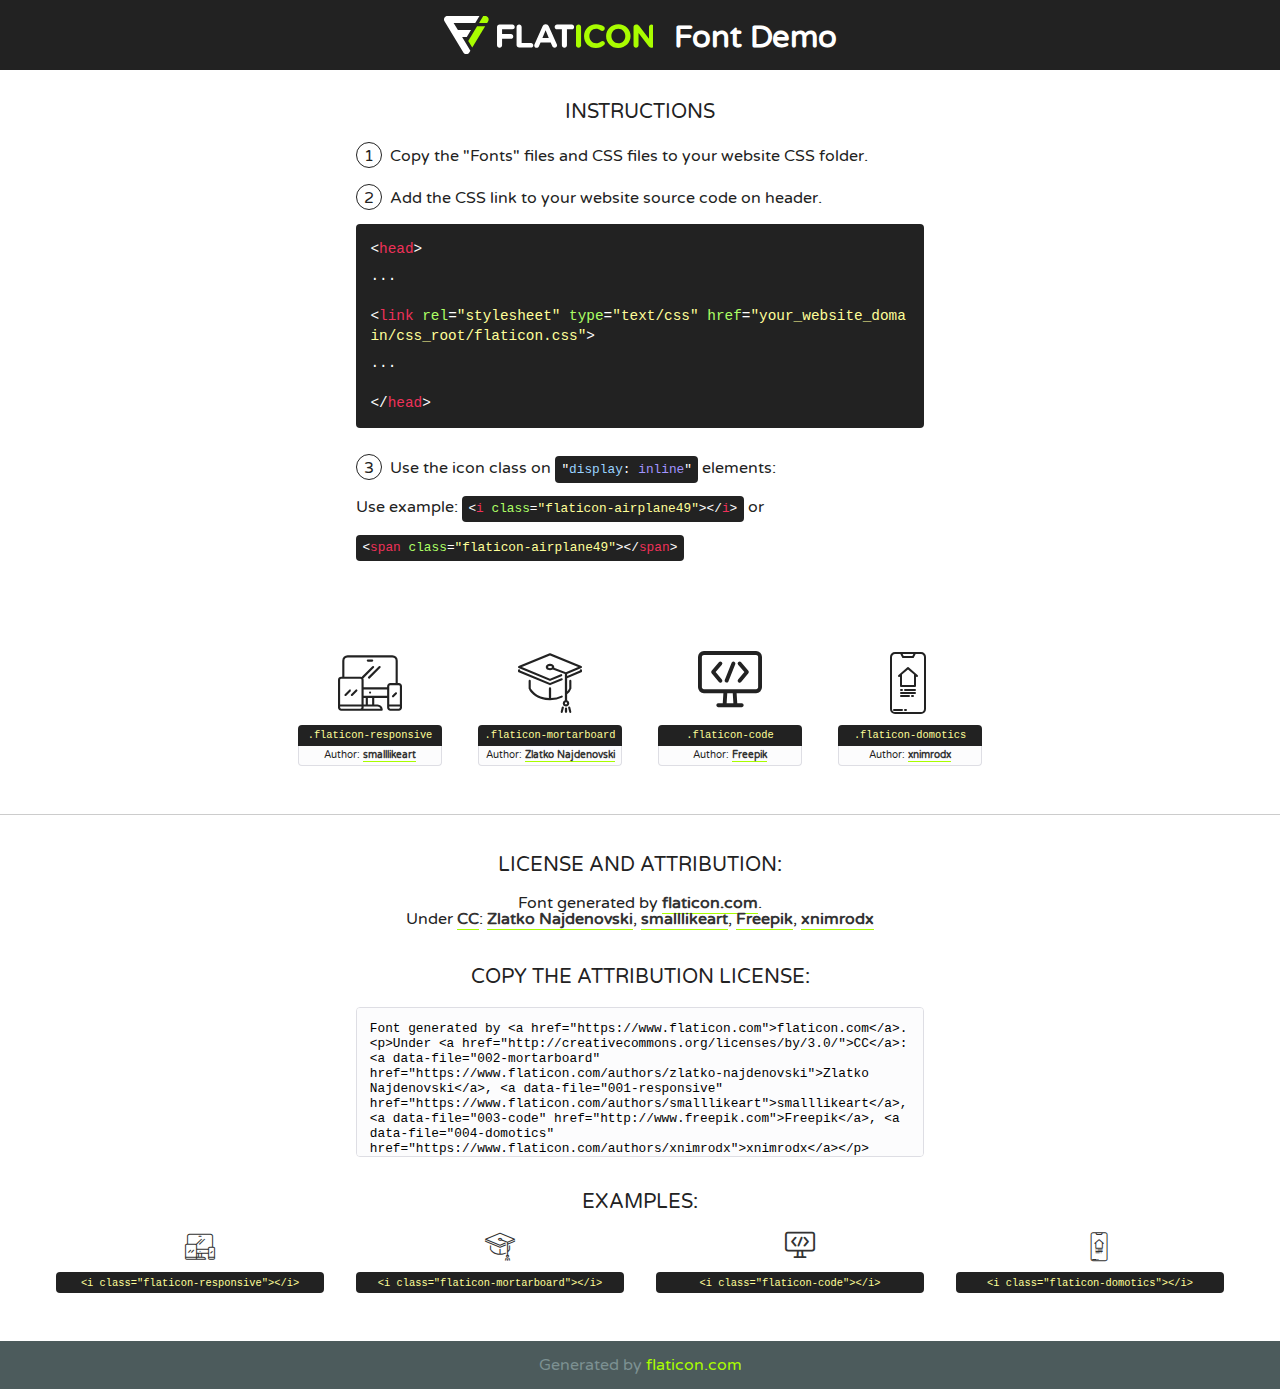
<file: fonts/flaticon/font/flaticon.html>
<!DOCTYPE html>
<!--
  Flaticon icon font: Flaticon
  Creation date: 05/11/2019 17:07
-->
<html>
<!DOCTYPE html>
<html>

<head>
    <title>Flaticon WebFont</title>
    <link href="http://fonts.googleapis.com/css?family=Varela+Round" rel="stylesheet" type="text/css" />
    <link rel="stylesheet" type="text/css" href="flaticon.css">
    <meta charset="UTF-8">
    <style>
    html, body, div, span, applet, object, iframe,
    h1, h2, h3, h4, h5, h6, p, blockquote, pre,
    a, abbr, acronym, address, big, cite, code,
    del, dfn, em, img, ins, kbd, q, s, samp,
    small, strike, strong, sub, sup, tt, var,
    b, u, i, center,
    dl, dt, dd, ol, ul, li,
    fieldset, form, label, legend,
    table, caption, tbody, tfoot, thead, tr, th, td,
    article, aside, canvas, details, embed, 
    figure, figcaption, footer, header, hgroup, 
    menu, nav, output, ruby, section, summary,
    time, mark, audio, video {
        margin: 0;
        padding: 0;
        border: 0;
        font-size: 100%;
        font: inherit;
        vertical-align: baseline;
    }
    /* HTML5 display-role reset for older browsers */
    article, aside, details, figcaption, figure, 
    footer, header, hgroup, menu, nav, section {
        display: block;
    }
    body {
        line-height: 1;
    }
    ol, ul {
        list-style: none;
    }
    blockquote, q {
        quotes: none;
    }
    blockquote:before, blockquote:after,
    q:before, q:after {
        content: '';
        content: none;
    }
    table {
        border-collapse: collapse;
        border-spacing: 0;
    }
    body {
        font-family: 'Varela Round', Helvetica, Arial, sans-serif;
        font-size: 16px;
        color: #222;
    }
    a {
        color: #333;
        border-bottom: 1px solid #a9fd00;
        font-weight: bold;
        text-decoration: none;
    }
    * {
        -moz-box-sizing: border-box;
        -webkit-box-sizing: border-box;
        box-sizing: border-box;
        margin: 0;
        padding: 0;
    }
    [class^="flaticon-"]:before, [class*=" flaticon-"]:before, [class^="flaticon-"]:after, [class*=" flaticon-"]:after {
        font-family: Flaticon;
        font-size: 30px;
        font-style: normal;
        margin-left: 20px;
        color: #333;
    }
    .wrapper {
        max-width: 600px;
        margin: auto;
        padding: 0 1em;
    }
    .title {
        font-size: 1.25em;
        text-align: center;
        margin-bottom: 1em;
        text-transform: uppercase;
    }
    header {
        text-align: center;
        background-color: #222;
        color: #fff;
        padding: 1em;
    }
    header .logo {
        width: 210px;
        height: 38px;
        display: inline-block;
        vertical-align: middle;
        margin-right: 1em;
        border: none;
    }
    header strong {
        font-size: 1.95em;
        font-weight: bold;
        vertical-align: middle;
        margin-top: 5px;
        display: inline-block;
    }
    .demo {
        margin: 2em auto;
        line-height: 1.25em;
    }
    .demo ul li {
        margin-bottom: 1em;
    }
    .demo ul li .num {
        color: #222;
        border-radius: 20px;
        display: inline-block;
        width: 26px;
        padding: 3px;
        height: 26px;
        text-align: center;
        margin-right: 0.5em;
        border: 1px solid #222;
    }
    .demo ul li code {
        background-color: #222;
        border-radius: 4px;
        padding: 0.25em 0.5em;
        display: inline-block;
        color: #fff;
        font-family: Consolas,Monaco,Lucida Console,Liberation Mono,DejaVu Sans Mono,Bitstream Vera Sans Mono,Courier New, monospace;
        font-weight: lighter;
        margin-top: 1em;
        font-size: 0.8em;
        word-break: break-all;
    }
    .demo ul li code.big {
        padding: 1em;
        font-size: 0.9em;
    }
    .demo ul li code .red {
        color: #EF3159;
    }
    .demo ul li code .green {
        color: #ACFF65;
    }
    .demo ul li code .yellow {
        color: #FFFF99;
    }
    .demo ul li code .blue {
        color: #99D3FF;
    }
    .demo ul li code .purple {
        color: #A295FF;
    }
    .demo ul li code .dots {
        margin-top: 0.5em;
        display: block;
    }
    #glyphs {
        border-bottom: 1px solid #ccc;
        padding: 2em 0;
        text-align: center;
    }
    .glyph {
        display: inline-block;
        width: 9em;
        margin: 1em;
        text-align: center;
        vertical-align: top;
        background: #FFF;
    }
    .glyph .glyph-icon {
        padding: 10px;
        display: block;
        font-family:"Flaticon";
        font-size: 64px;
        line-height: 1;
    }
    .glyph .glyph-icon:before {
        font-size: 64px;
        color: #222;
        margin-left: 0;
    }
    .class-name {
        font-size: 0.65em;
        background-color: #222;
        color: #fff;
        border-radius: 4px 4px 0 0;
        padding: 0.5em;
        color: #FFFF99;
        font-family: Consolas,Monaco,Lucida Console,Liberation Mono,DejaVu Sans Mono,Bitstream Vera Sans Mono,Courier New, monospace;
    }
    .author-name {
        font-size: 0.6em;
        background-color: #fcfcfd;
        border: 1px solid #DEDEE4;
        border-top: 0;
        border-radius: 0 0 4px 4px;
        padding: 0.5em;
    }
    .class-name:last-child {
        font-size: 10px;
        color:#888;
    }
    .class-name:last-child a {
        font-size: 10px;
        color:#555;
    }
    .class-name:last-child a:hover {
        color:#a9fd00;
    }
    .glyph > input {
        display: block;
        width: 100px;
        margin: 5px auto;
        text-align: center;
        font-size: 12px;
        cursor: text;
    }
    .glyph > input.icon-input {
        font-family:"Flaticon";
        font-size: 16px;
        margin-bottom: 10px;
    }
    .attribution .title {
        margin-top: 2em;
    }
    .attribution textarea {
        background-color: #fcfcfd;
        padding: 1em;
        border: none;
        box-shadow: none;
        border: 1px solid #DEDEE4;
        border-radius: 4px;
        resize: none;
        width: 100%;
        height: 150px;
        font-size: 0.8em;
        font-family: Consolas,Monaco,Lucida Console,Liberation Mono,DejaVu Sans Mono,Bitstream Vera Sans Mono,Courier New, monospace;
        -webkit-appearance: none;
    }
    .iconsuse {
        margin: 2em auto;
        text-align: center;
        max-width: 1200px;
    }
    .iconsuse:after {
        content: '';
        display: table;
        clear: both;
    }
    .iconsuse .image {
        float: left;
        width: 25%;
        padding: 0 1em;
    }
    .iconsuse .image p {
        margin-bottom: 1em;
    }
    .iconsuse .image span {
        display: block;
        font-size: 0.65em;
        background-color: #222;
        color: #fff;
        border-radius: 4px;
        padding: 0.5em;
        color: #FFFF99;
        margin-top: 1em;
        font-family: Consolas,Monaco,Lucida Console,Liberation Mono,DejaVu Sans Mono,Bitstream Vera Sans Mono,Courier New, monospace;
    }
    #footer {
        text-align: center;
        background-color: #4C5B5C;
        color: #7c9192;
        padding: 1em;
    }
    #footer a {
        border: none;
        color: #a9fd00;
        font-weight: normal;
    }
    @media (max-width: 960px) {
        .iconsuse .image {
            width: 50%;
        }
    }
    @media (max-width: 560px) {
        .iconsuse .image {
            width: 100%;
        }
    }
    </style>
</head>

<body class="characters-off">

    <header>
        <a href="https://www.flaticon.com" target="_blank" class="logo">
            <svg version="1.1" xmlns="http://www.w3.org/2000/svg" xmlns:xlink="http://www.w3.org/1999/xlink" xmlns:a="http://ns.adobe.com/AdobeSVGViewerExtensions/3.0/" viewBox="0 0 560.875 102.036" enable-background="new 0 0 560.875 102.036" xml:space="preserve">
                <defs>
                </defs>
                <g>
                    <g class="letters">
                        <path fill="#ffffff" d="M141.596,29.675c0-3.777,2.985-6.767,6.764-6.767h34.438c3.426,0,6.15,2.728,6.15,6.15
                        c0,3.43-2.724,6.149-6.15,6.149h-27.674v13.091h23.719c3.429,0,6.151,2.724,6.151,6.15c0,3.43-2.723,6.149-6.151,6.149h-23.719
                        v17.574c0,3.773-2.986,6.761-6.764,6.761c-3.779,0-6.764-2.989-6.764-6.761V29.675z"></path>
                        <path fill="#ffffff" d="M193.844,29.149c0-3.781,2.985-6.767,6.764-6.767c3.776,0,6.763,2.985,6.763,6.767v42.957h25.039
                        c3.426,0,6.149,2.726,6.149,6.153c0,3.425-2.723,6.15-6.149,6.15h-31.802c-3.779,0-6.764-2.986-6.764-6.768V29.149z"></path>
                        <path fill="#ffffff" d="M241.891,75.71l21.438-48.407c1.492-3.341,4.215-5.357,7.906-5.357h0.792
                        c3.686,0,6.323,2.017,7.815,5.357l21.439,48.407c0.436,0.967,0.701,1.845,0.701,2.723c0,3.602-2.809,6.501-6.414,6.501
                        c-3.161,0-5.269-1.845-6.499-4.655l-4.132-9.661h-27.059l-4.301,10.102c-1.144,2.631-3.426,4.214-6.237,4.214
                        c-3.517,0-6.24-2.81-6.24-6.325C241.1,77.64,241.451,76.677,241.891,75.71z M279.932,58.666l-8.521-20.297l-8.526,20.297H279.932
                        z"></path>
                        <path fill="#ffffff" d="M314.864,35.387H301.86c-3.429,0-6.239-2.813-6.239-6.238c0-3.429,2.811-6.24,6.239-6.24h39.533
                        c3.426,0,6.237,2.811,6.237,6.24c0,3.425-2.811,6.238-6.237,6.238h-13.001v42.785c0,3.773-2.99,6.761-6.764,6.761
                        c-3.779,0-6.764-2.989-6.764-6.761V35.387z"></path>
                        <path fill="#A9FD00" d="M352.615,29.149c0-3.781,2.985-6.767,6.767-6.767c3.774,0,6.761,2.985,6.761,6.767v49.024
                        c0,3.773-2.987,6.761-6.761,6.761c-3.781,0-6.767-2.989-6.767-6.761V29.149z"></path>
                        <path fill="#A9FD00" d="M374.132,53.836v-0.179c0-17.481,13.178-31.801,32.065-31.801c9.22,0,15.459,2.458,20.557,6.238
                        c1.402,1.054,2.637,2.985,2.637,5.357c0,3.692-2.985,6.59-6.681,6.59c-1.845,0-3.071-0.702-4.044-1.319
                        c-3.776-2.813-7.729-4.393-12.562-4.393c-10.364,0-17.831,8.611-17.831,19.154v0.173c0,10.542,7.291,19.329,17.831,19.329
                        c5.715,0,9.492-1.756,13.359-4.834c1.049-0.874,2.458-1.491,4.039-1.491c3.429,0,6.325,2.813,6.325,6.236
                        c0,2.106-1.056,3.78-2.282,4.834c-5.539,4.834-12.036,7.733-21.878,7.733C387.572,85.464,374.132,71.493,374.132,53.836z"></path>
                        <path fill="#A9FD00" d="M433.009,53.836v-0.179c0-17.481,13.79-31.801,32.766-31.801c18.981,0,32.592,14.143,32.592,31.628v0.173
                        c0,17.483-13.785,31.807-32.769,31.807C446.625,85.464,433.009,71.32,433.009,53.836z M484.224,53.836v-0.179
                        c0-10.539-7.725-19.326-18.626-19.326c-10.893,0-18.449,8.611-18.449,19.154v0.173c0,10.542,7.73,19.329,18.626,19.329
                        C476.676,72.986,484.224,64.378,484.224,53.836z"></path>
                        <path fill="#A9FD00" d="M506.233,29.321c0-3.774,2.99-6.763,6.767-6.763h1.401c3.252,0,5.183,1.583,7.029,3.953l26.093,34.265
                        V29.059c0-3.692,2.99-6.677,6.681-6.677c3.683,0,6.671,2.985,6.671,6.677v48.934c0,3.78-2.987,6.765-6.764,6.765h-0.436
                        c-3.257,0-5.188-1.581-7.034-3.953l-27.056-35.492v32.944c0,3.687-2.985,6.676-6.678,6.676c-3.683,0-6.673-2.989-6.673-6.676
                        V29.321z"></path>
                    </g>
                    <g class="insignia">
                        <path fill="#ffffff" d="M48.372,56.137h12.517l11.156-18.537H37.186L25.688,18.539h57.825L94.668,0H9.271
                        C5.925,0,2.842,1.801,1.198,4.716c-1.644,2.907-1.593,6.482,0.134,9.343l50.38,83.501c1.678,2.781,4.689,4.476,7.938,4.476
                        c3.246,0,6.257-1.695,7.935-4.476l2.898-4.804L48.372,56.137z"></path>
                        <g class="i">
                            <path fill="#A9FD00" d="M93.575,18.539h0.031v0.004l21.652,0.004l2.705-4.488c1.727-2.861,1.778-6.436,0.133-9.343
                            C116.454,1.801,113.371,0,110.026,0h-5.294L93.575,18.539z"></path>
                            <polygon fill="#A9FD00" points="88.291,27.356 64.725,66.486 75.519,84.404 109.942,27.356"></polygon>
                        </g>
                    </g>
                </g>
            </svg>
        </a>
        <strong>Font Demo</strong>
    </header>


    <section class="demo wrapper">

        <p class="title">Instructions</p>

        <ul>
            <li>
                <span class="num">1</span>Copy the "Fonts" files and CSS files to your website CSS folder.
            </li>
            <li>
                <span class="num">2</span>Add the CSS link to your website source code on header.
                <code class="big">
                    &lt;<span class="red">head</span>&gt;
                    <br/><span class="dots">...</span>
                    <br/>&lt;<span class="red">link</span> <span class="green">rel</span>=<span class="yellow">"stylesheet"</span> <span class="green">type</span>=<span class="yellow">"text/css"</span> <span class="green">href</span>=<span class="yellow">"your_website_domain/css_root/flaticon.css"</span>&gt;
                    <br/><span class="dots">...</span>
                    <br/>&lt;/<span class="red">head</span>&gt;
                </code>
            </li>

            <li>
                <p>
                    <span class="num">3</span>Use the icon class on <code>"<span class="blue">display</span>:<span class="purple"> inline</span>"</code> elements:
                    <br />
                    Use example: <code>&lt;<span class="red">i</span> <span class="green">class</span>=<span class="yellow">&quot;flaticon-airplane49&quot;</span>&gt;&lt;/<span class="red">i</span>&gt;</code> or <code>&lt;<span class="red">span</span> <span class="green">class</span>=<span class="yellow">&quot;flaticon-airplane49&quot;</span>&gt;&lt;/<span class="red">span</span>&gt;</code>
            </li>
        </ul>

    </section>




   <section id="glyphs">          
    
      
        <div class="glyph"><div class="glyph-icon flaticon-responsive"></div>
            <div class="class-name">.flaticon-responsive</div>
            <div class="author-name">Author: <a data-file="001-responsive" href="https://www.flaticon.com/authors/smalllikeart">smalllikeart</a> </div> 
        </div>        
        
        <div class="glyph"><div class="glyph-icon flaticon-mortarboard"></div>
            <div class="class-name">.flaticon-mortarboard</div>
            <div class="author-name">Author: <a data-file="002-mortarboard" href="https://www.flaticon.com/authors/zlatko-najdenovski">Zlatko Najdenovski</a> </div> 
        </div>        
        
        <div class="glyph"><div class="glyph-icon flaticon-code"></div>
            <div class="class-name">.flaticon-code</div>
            <div class="author-name">Author: <a data-file="003-code" href="http://www.freepik.com">Freepik</a> </div> 
        </div>        
        
        <div class="glyph"><div class="glyph-icon flaticon-domotics"></div>
            <div class="class-name">.flaticon-domotics</div>
            <div class="author-name">Author: <a data-file="004-domotics" href="https://www.flaticon.com/authors/xnimrodx">xnimrodx</a> </div> 
        </div>        
        

    </section>



    <section class="attribution wrapper"   style="text-align:center;">

      <div class="title">License and attribution:</div><div class="attrDiv">Font generated by <a href="https://www.flaticon.com">flaticon.com</a>. <div><p>Under <a href="http://creativecommons.org/licenses/by/3.0/">CC</a>: <a data-file="002-mortarboard" href="https://www.flaticon.com/authors/zlatko-najdenovski">Zlatko Najdenovski</a>, <a data-file="001-responsive" href="https://www.flaticon.com/authors/smalllikeart">smalllikeart</a>, <a data-file="003-code" href="http://www.freepik.com">Freepik</a>, <a data-file="004-domotics" href="https://www.flaticon.com/authors/xnimrodx">xnimrodx</a></p>  </div>
      </div>
      <div class="title">Copy the Attribution License:</div>

    <textarea onclick="this.focus();this.select();">Font generated by &lt;a href=&quot;https://www.flaticon.com&quot;&gt;flaticon.com&lt;/a&gt;. <p>Under <a href="http://creativecommons.org/licenses/by/3.0/">CC</a>: <a data-file="002-mortarboard" href="https://www.flaticon.com/authors/zlatko-najdenovski">Zlatko Najdenovski</a>, <a data-file="001-responsive" href="https://www.flaticon.com/authors/smalllikeart">smalllikeart</a>, <a data-file="003-code" href="http://www.freepik.com">Freepik</a>, <a data-file="004-domotics" href="https://www.flaticon.com/authors/xnimrodx">xnimrodx</a></p>  
     </textarea>

    </section>

    <section class="iconsuse">

          <div class="title">Examples:</div>            
             
            <div class="image">
                <p>
                    <i class="glyph-icon flaticon-responsive"></i> 
                    <span>&lt;i class=&quot;flaticon-responsive&quot;&gt;&lt;/i&gt;</span>
                </p>
            </div>
            
            <div class="image">
                <p>
                    <i class="glyph-icon flaticon-mortarboard"></i> 
                    <span>&lt;i class=&quot;flaticon-mortarboard&quot;&gt;&lt;/i&gt;</span>
                </p>
            </div>
            
            <div class="image">
                <p>
                    <i class="glyph-icon flaticon-code"></i> 
                    <span>&lt;i class=&quot;flaticon-code&quot;&gt;&lt;/i&gt;</span>
                </p>
            </div>
            
            <div class="image">
                <p>
                    <i class="glyph-icon flaticon-domotics"></i> 
                    <span>&lt;i class=&quot;flaticon-domotics&quot;&gt;&lt;/i&gt;</span>
                </p>
            </div>
                       
        </div>
                            
    </section>

<div id="footer">
    <div>Generated by <a href="https://www.flaticon.com">flaticon.com</a>
    </div>
</div>



</body>
</html>
</file>
<file: formulaire/LandingPage/style.css>
@import url('https://fonts.googleapis.com/css?family=Poppins:100,200,300,400,5000,600,700,800,900');
*{
	margin: 0;
	padding: 0;
	font-family: 'Poppins',sans-serif;
}

body{
	background: #000 url('images/bg5.jpg');
	background-attachment: fixed;
}

.container{
	position: absolute;
	top: 85px;
	left: 100px;
	right: 100px;
	bottom: 80px;
	background:url('images/bg.jpg');
	/*background-size: cover;
	background-attachment: fixed;*/
	display: flex;
	justify-content: center;
	align-items: center;
	flex-direction: column;
	box-shadow: 0 50px 50px rgba(0,0,0,0.5), 0 0 0 100px rgba(0,0,0,0.1);
}

.container h2{
	text-align: center;
	font-size: 5em;
	line-height: 0.7em;
	color: white;
	margin-top: -80px;
}

.container h2 span{
	display: block;
	font-weight: 300;
	letter-spacing: 6px;
	font-size: 0.3em;
	background: #00000070;
	border-radius: 35px;
}

.countdown{
	display: flex;
	margin-top: 50px;
}

.countdown div{
	position: relative;
	width: 100px;
	height: 100px;
	line-height: 100px;
	text-align: center;
	background:#333;
	color:#fff;
	margin: 0 15px;
	font-size: 3em;
	font-weight: 500;
}

.countdown div:before{
	content: '';
	position: absolute;
	bottom: -30px;
	left: 0;
	width: 100%;
	height: 35px;
	color:white;
	background:orange;
	font-size: 0.35em;
	line-height: 35px;
	font-weight: 300;
}

.countdown div#jour:before{
	content: 'Jours';
}

.countdown div#heure:before{
	content: 'Heures';
}

.countdown div#minute:before{
	content: 'Minutes';
}

.countdown div#second:before{
	content: 'Seconds';
}

@media screen and (max-width: 1220px)
{
  .container
  {
	position: absolute;
	top: 60px;
	left: 80px;
	right: 80px;
	bottom: 60px;
  }
}

@media screen and (max-width: 1180px)
{
  .container
  {
	position: absolute;
	top: 40px;
	left: 60px;
	right: 60px;
	bottom: 40px;
  }
}

@media screen and (max-width: 1110px)
{
  .container
  {
	position: absolute;
	top: 30px;
	left: 50px;
	right: 50px;
	bottom: 30px;
  }
}

@media screen and (max-width: 1030px)
{
  .container
  {
	position: absolute;
	top: 20px;
	left: 35px;
	right: 35px;
	bottom: 20px;
  }
}

@media screen and (max-width: 990px)
{
  .container
  {
	position: absolute;
	top: 10px;
	left: 10px;
	right: 10px;
	bottom: 10px;
	background:url('images/bg.jpg');
	background-size: cover;
	background-attachment: fixed;
	display: flex;
	justify-content: center;
	align-items: center;
	flex-direction: column;
	box-shadow: 0 50px 50px rgba(0,0,0,0.5), 0 0 0 100px rgba(0,0,0,0.1);
  }
}

@media screen and (max-width: 768px)
{
  .container h2 span{
	display: block;
	font-weight: 300;
	letter-spacing: 6px;
	font-size: 0.2em;
	background: #00000070;
	border-radius: 35px;
}
}
</file>
<file: fonts/flaticon/font/flaticon.css>
/*
  	Flaticon icon font: Flaticon
  	Creation date: 05/11/2019 17:07
  	*/

@font-face {
  font-family: "Flaticon";
  src: url("./Flaticon.eot");
  src: url("./Flaticon.eot?#iefix") format("embedded-opentype"),
       url("./Flaticon.woff2") format("woff2"),
       url("./Flaticon.woff") format("woff"),
       url("./Flaticon.ttf") format("truetype"),
       url("./Flaticon.svg#Flaticon") format("svg");
  font-weight: normal;
  font-style: normal;
}

@media screen and (-webkit-min-device-pixel-ratio:0) {
  @font-face {
    font-family: "Flaticon";
    src: url("./Flaticon.svg#Flaticon") format("svg");
  }
}

[class^="flaticon-"]:before, [class*=" flaticon-"]:before,
[class^="flaticon-"]:after, [class*=" flaticon-"]:after {   
  font-family: Flaticon;
    font-style: normal;
    font-weight: normal;
    font-variant: normal;
    line-height: 1;
    text-decoration: inherit;
    text-rendering: optimizeLegibility;
    text-transform: none;
}

.flaticon-responsive:before { content: "\f100"; }
.flaticon-mortarboard:before { content: "\f101"; }
.flaticon-code:before { content: "\f102"; }
.flaticon-domotics:before { content: "\f103"; }
</file>
